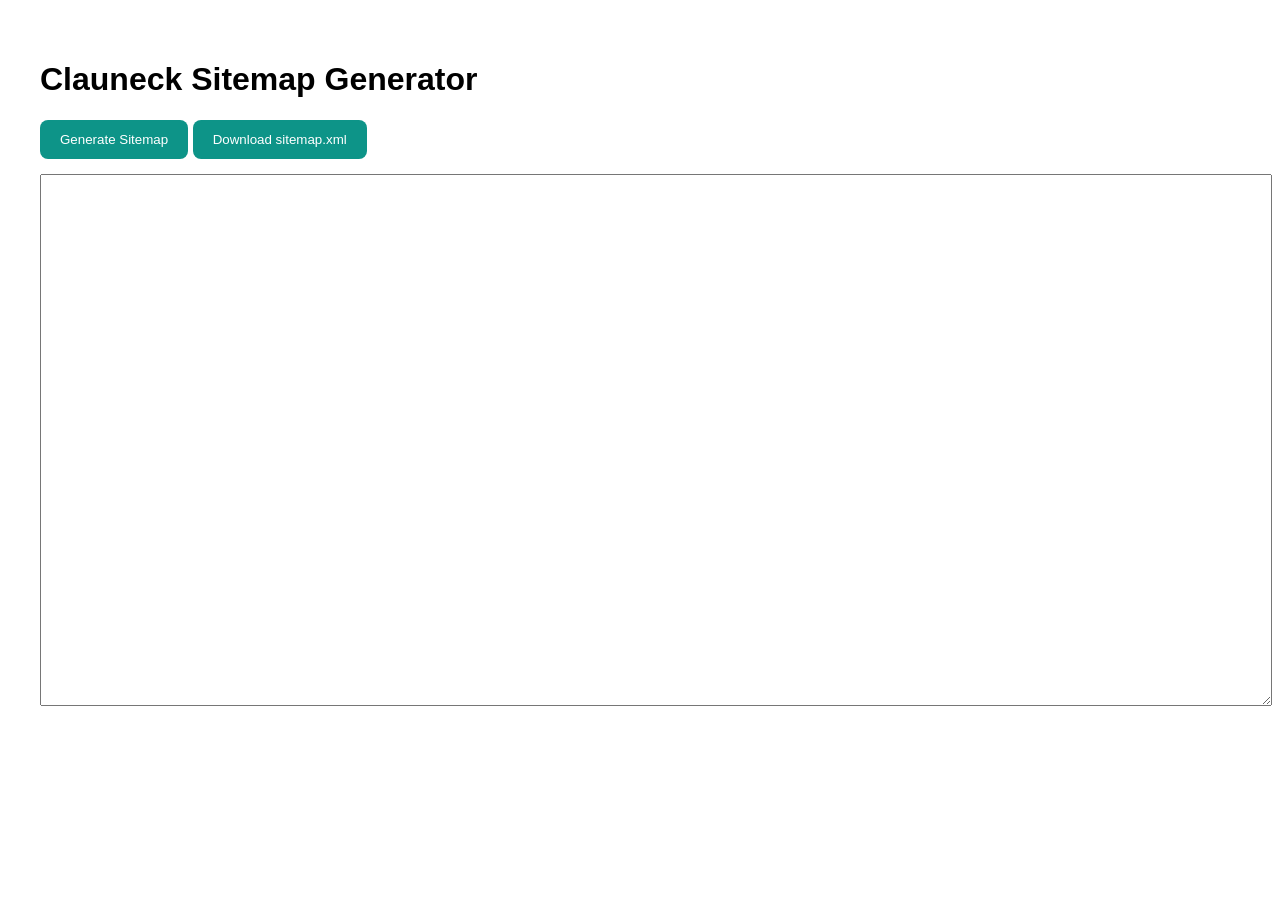
<file: sitemap-generator.html>
<!DOCTYPE html>
<html>
<head>
<meta charset="UTF-8">
<title>Clauneck Sitemap Generator</title>

<style>
body{
  font-family:Arial,sans-serif;
  max-width:1200px;
  margin:20px auto;
  padding:20px;
}

button{
  background:#0d9488;
  color:white;
  border:none;
  padding:12px 20px;
  border-radius:8px;
  cursor:pointer;
  margin-bottom:15px;
}

textarea{
  width:100%;
  height:500px;
  padding:15px;
}
</style>

<script src="posts.js"></script>
</head>

<body>

<h1>Clauneck Sitemap Generator</h1>

<button onclick="generateSitemap()">
Generate Sitemap
</button>

<button onclick="downloadSitemap()">
Download sitemap.xml
</button>

<textarea id="output"></textarea>

<script>

const DOMAIN = "https://claunecks.com";

function generateSitemap(){

  let xml = `<?xml version="1.0" encoding="UTF-8"?>\n`;

  xml += `<urlset xmlns="http://www.sitemaps.org/schemas/sitemap/0.9">\n`;

  // Homepage

  xml += `
<url>
  <loc>${DOMAIN}</loc>
  <changefreq>daily</changefreq>
  <priority>1.0</priority>
</url>
`;

  posts.forEach(post => {

    xml += `
<url>
  <loc>${DOMAIN}/post.html?slug=${post.slug}</loc>
  <changefreq>weekly</changefreq>
  <priority>0.9</priority>
</url>
`;

  });

  xml += `</urlset>`;

  document.getElementById("output").value = xml;
}

function downloadSitemap(){

  const xml =
document.getElementById("output").value;

  const blob =
new Blob([xml],{
type:"application/xml"
});

  const a =
document.createElement("a");

  a.href =
URL.createObjectURL(blob);

  a.download =
"sitemap.xml";

  a.click();

}

</script>

</body>
  </html>
</file>
